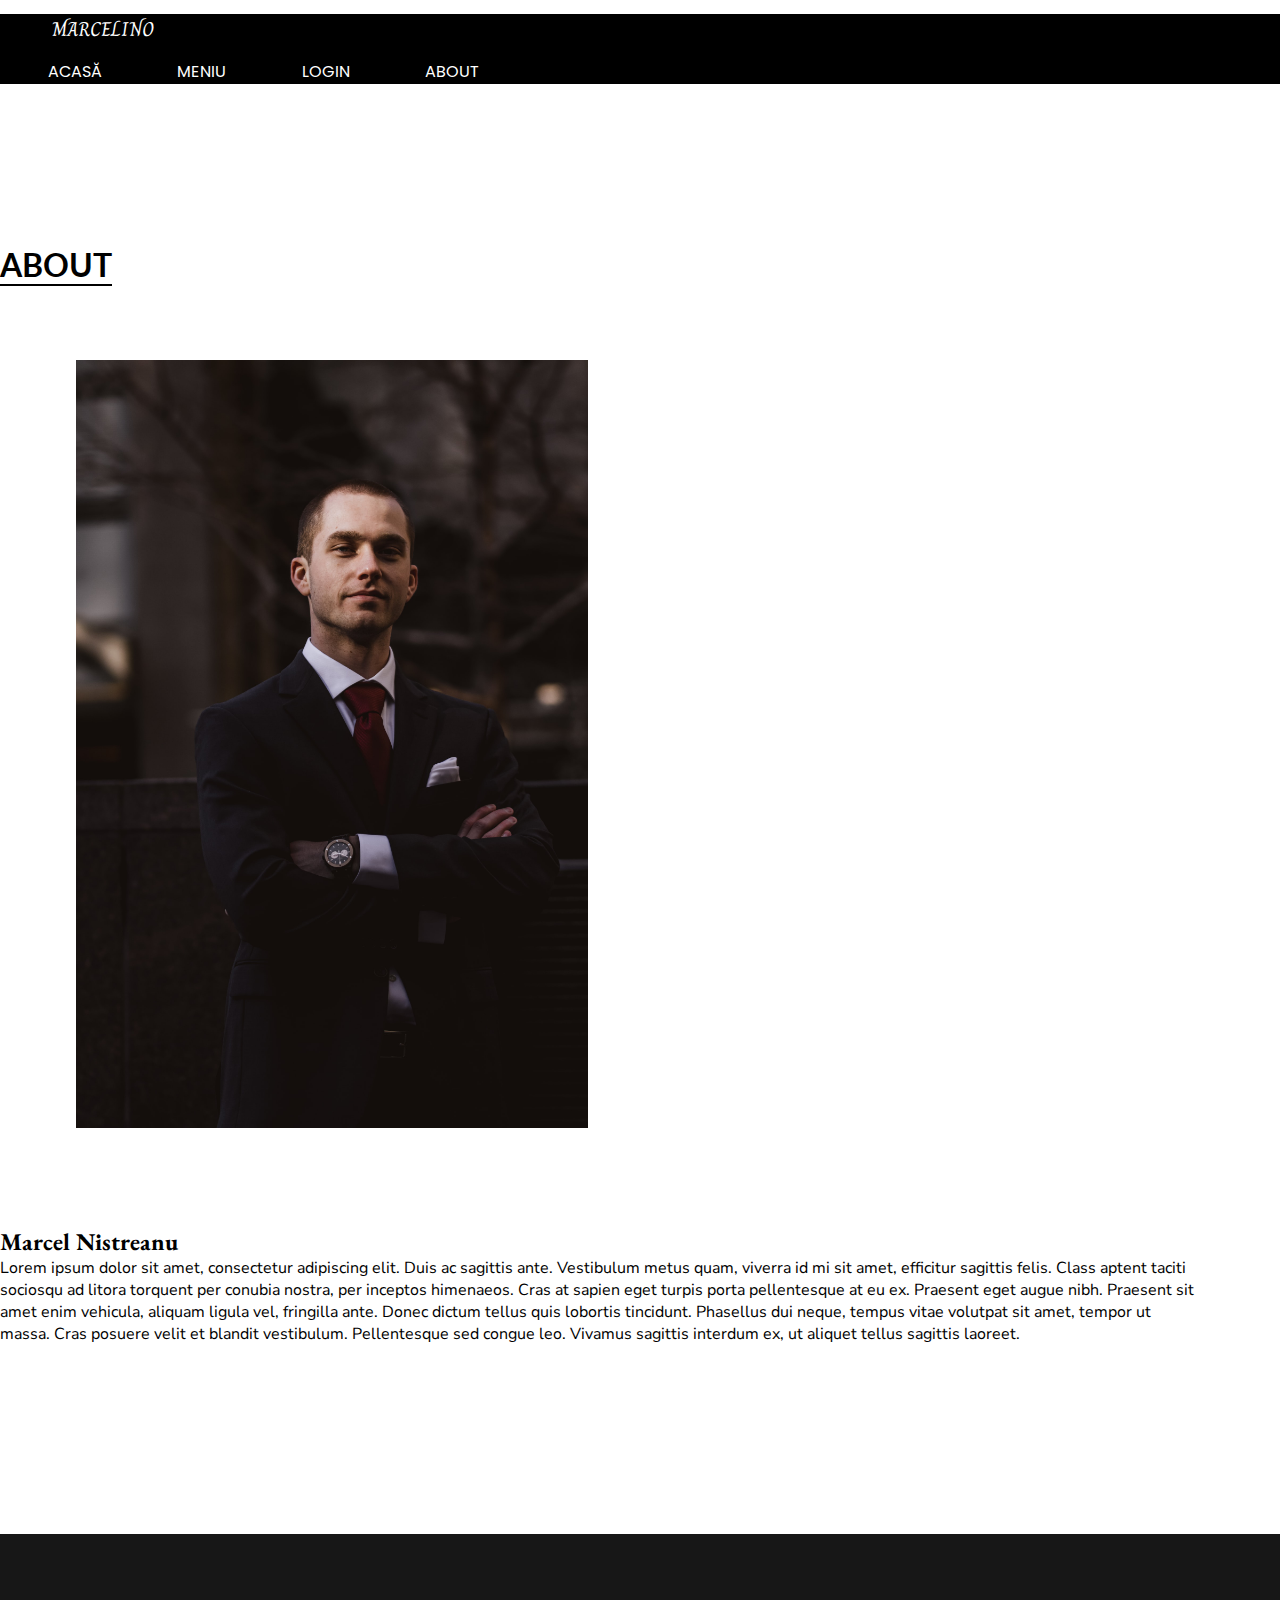
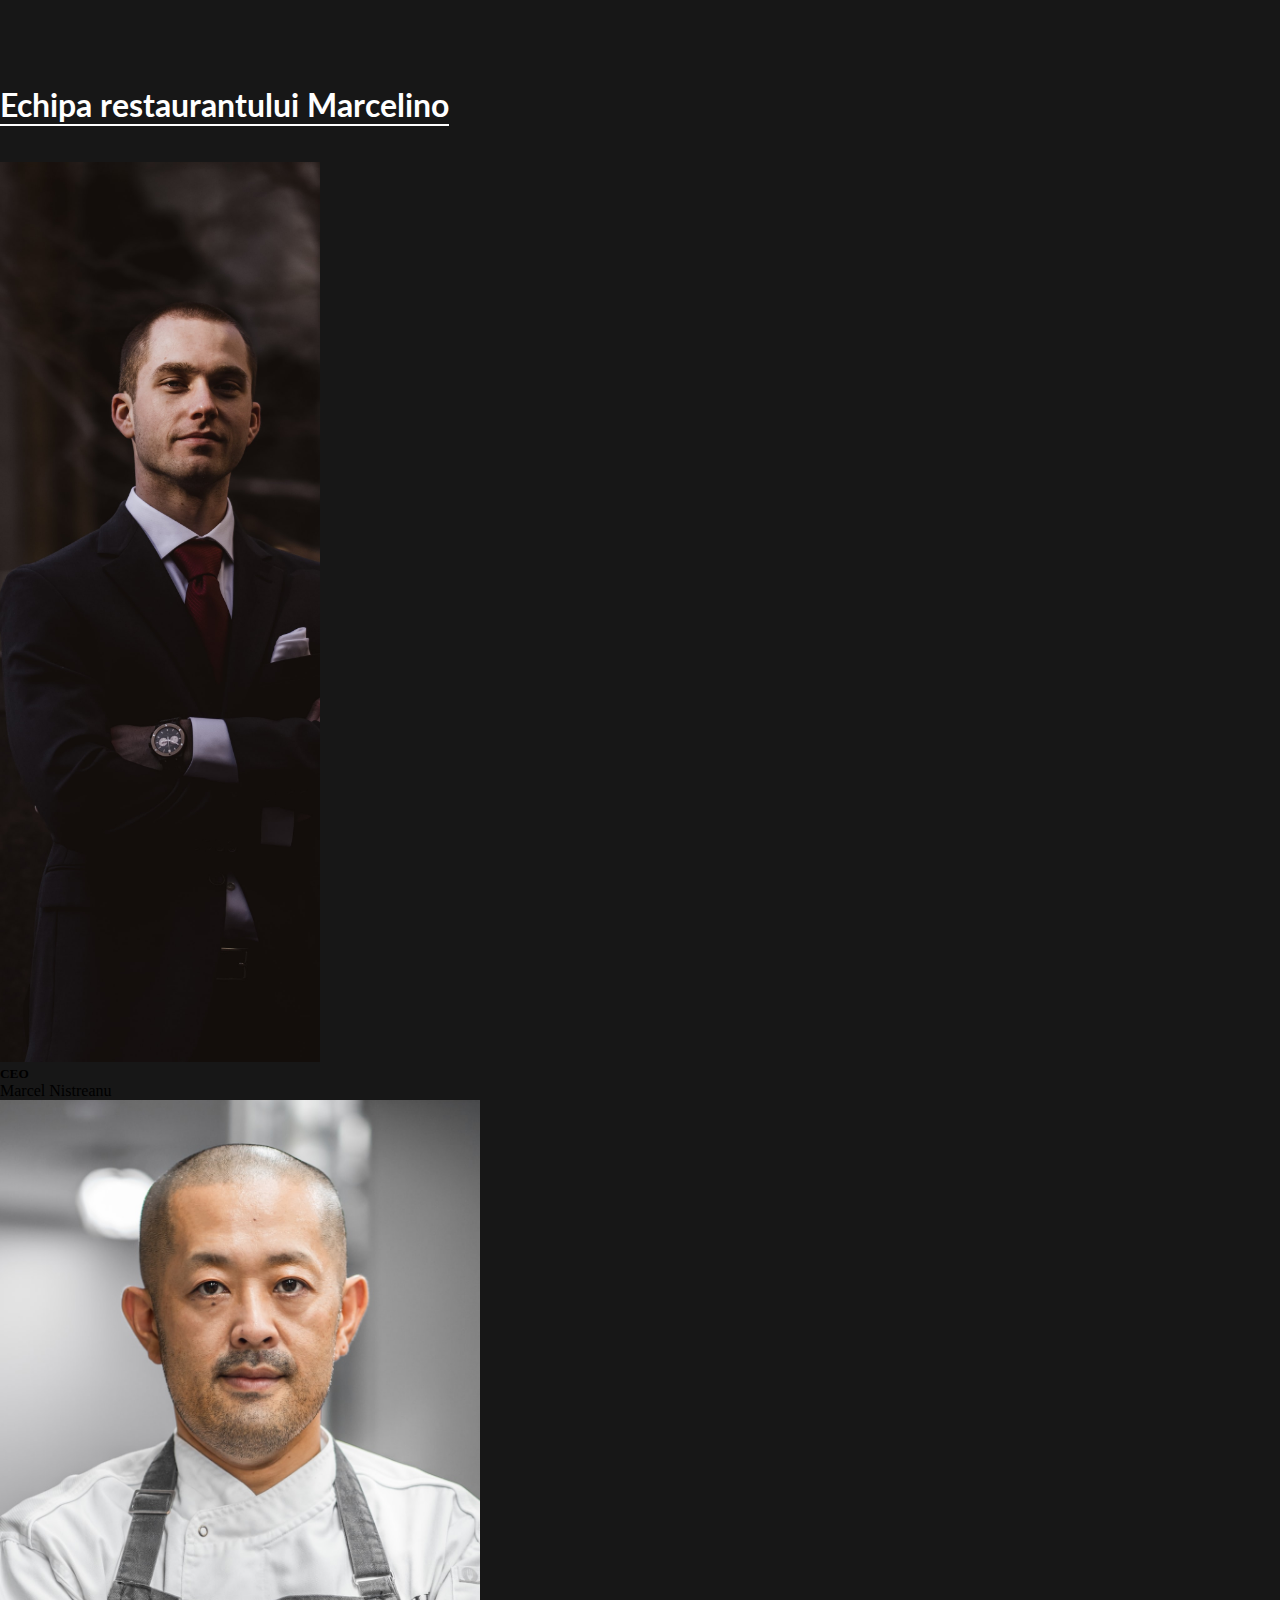
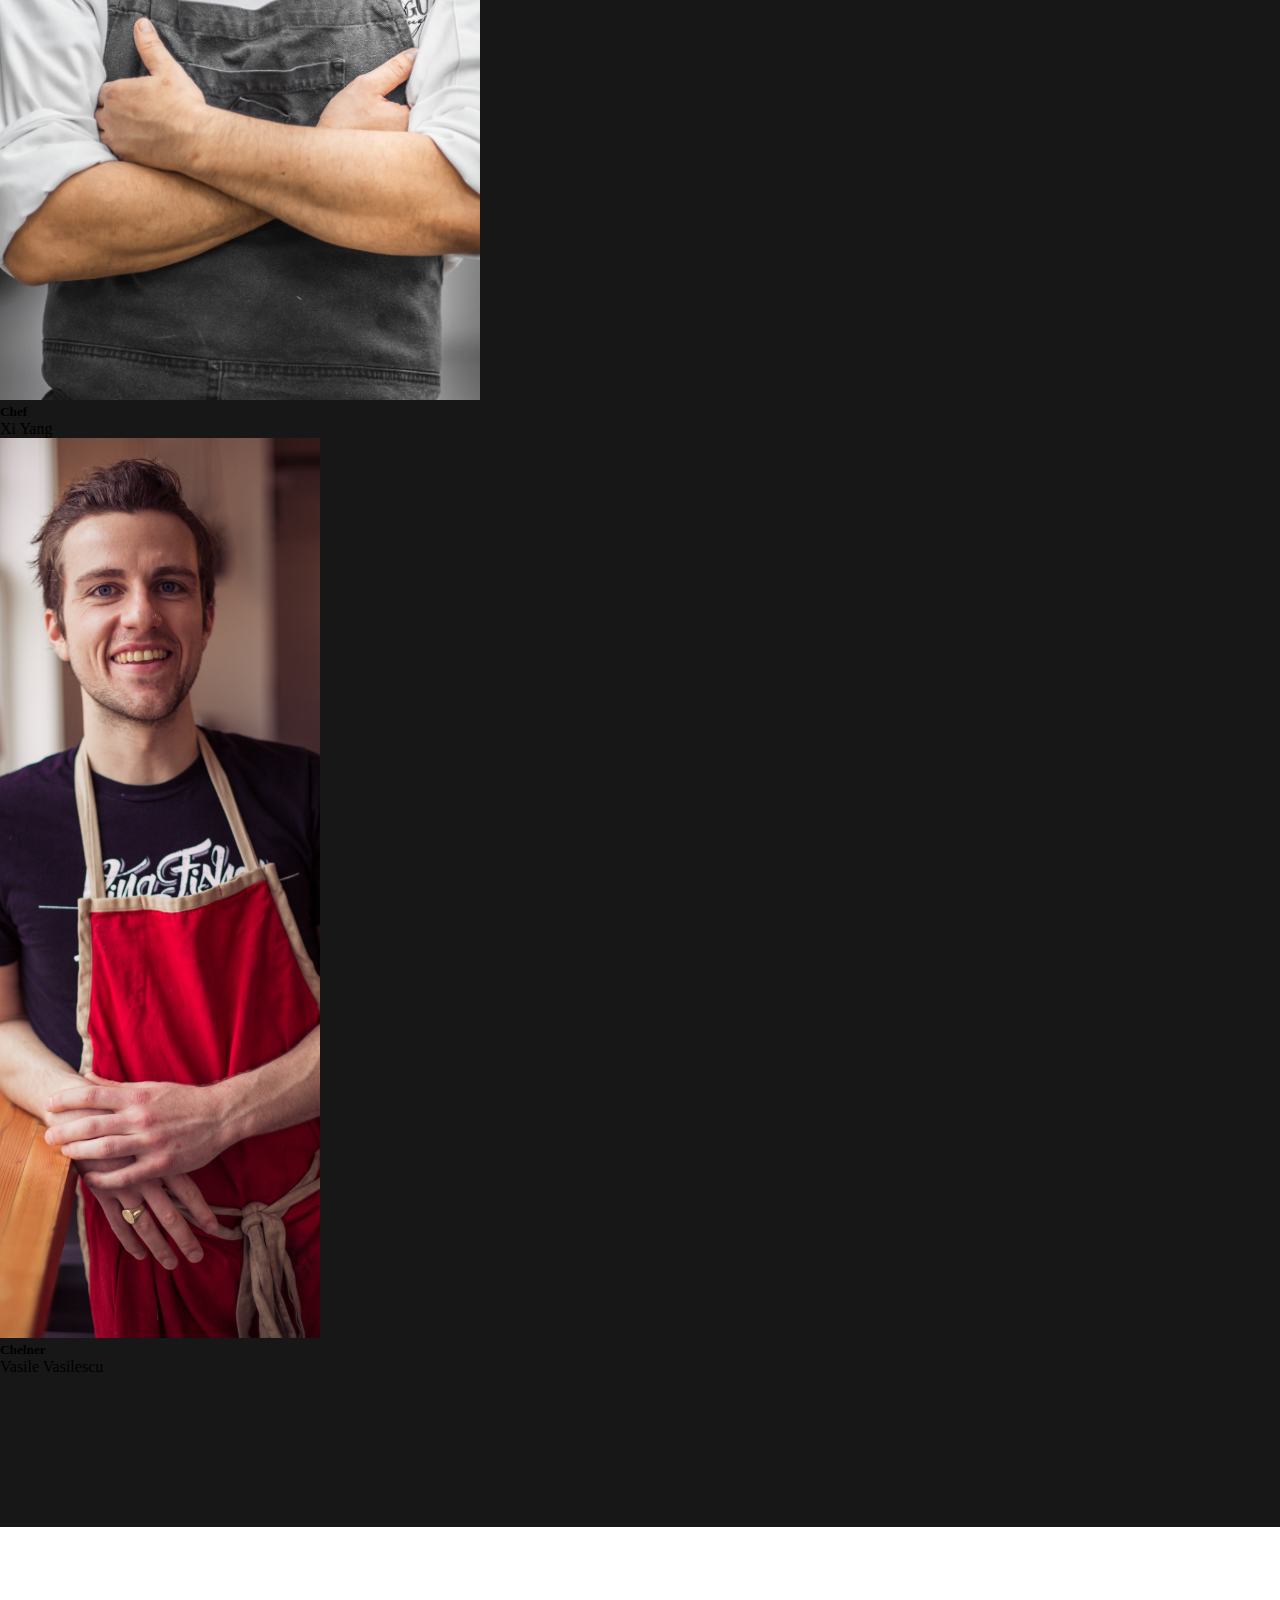
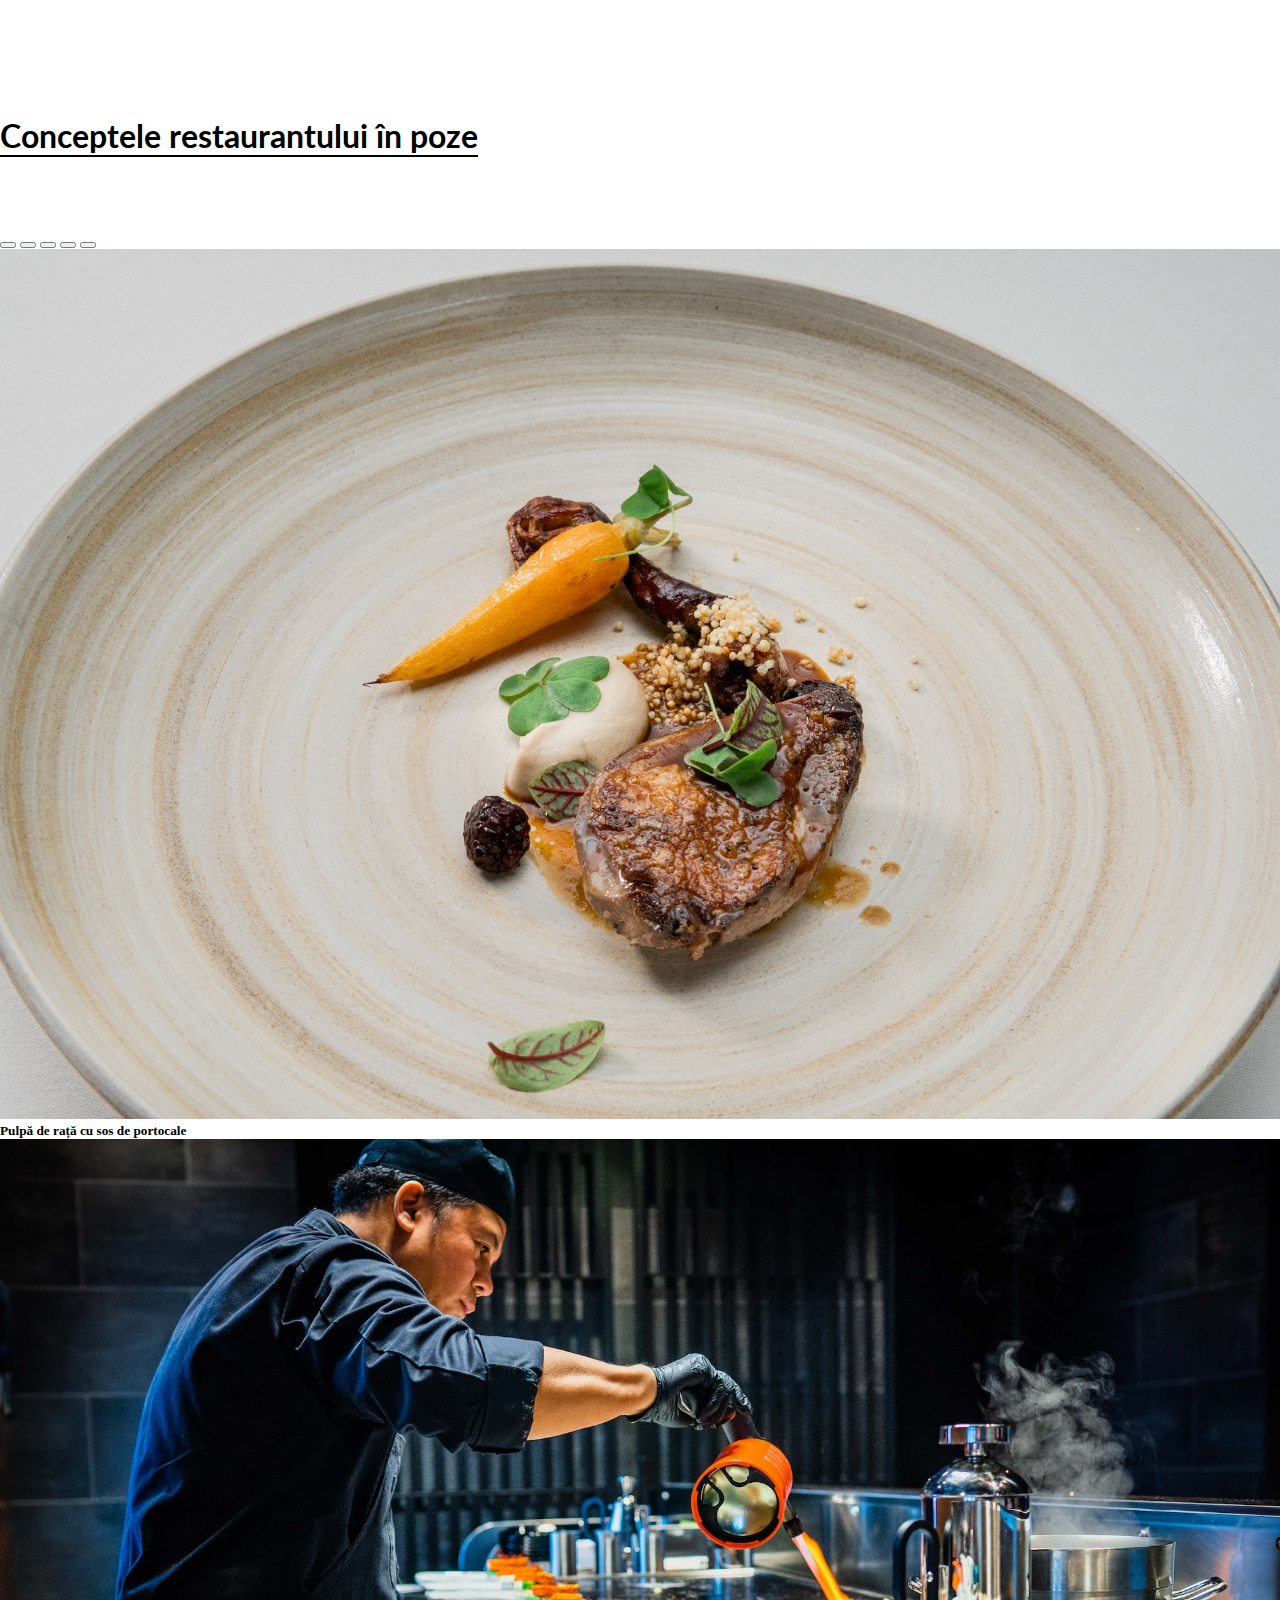
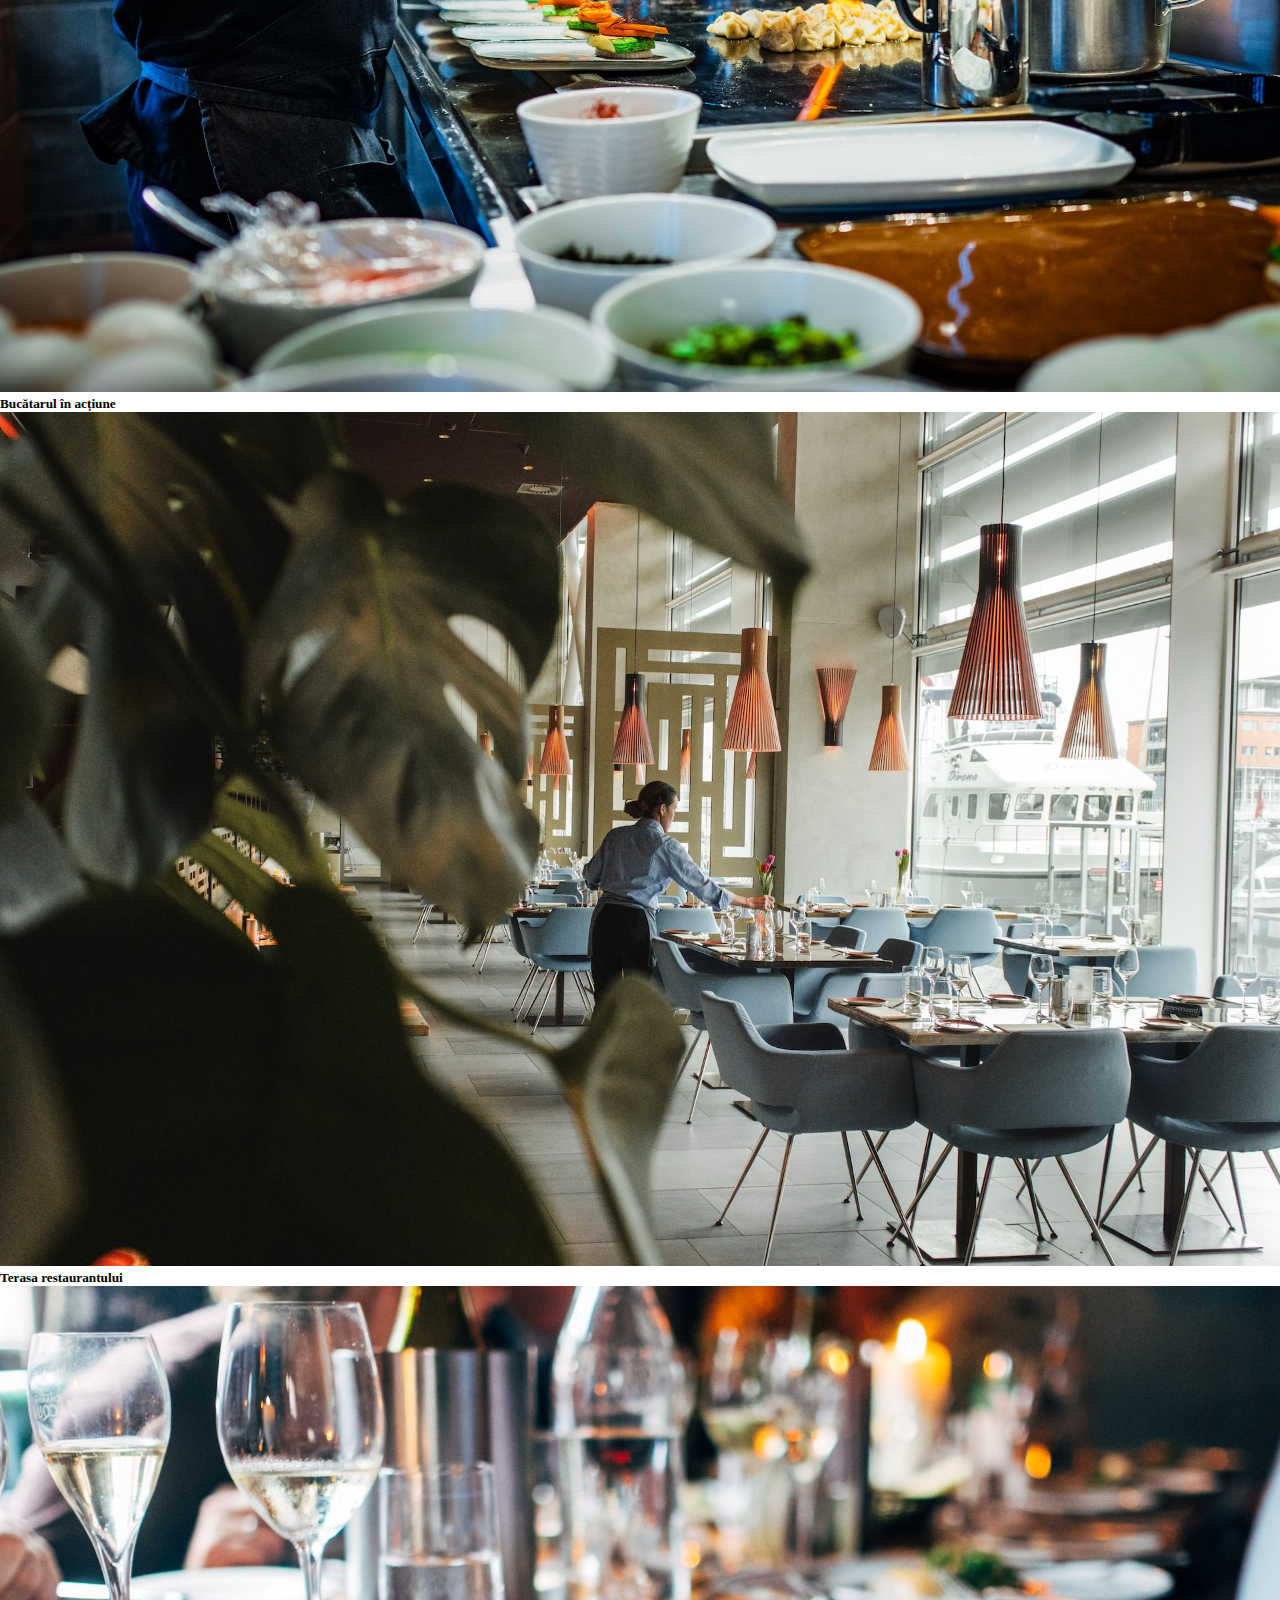
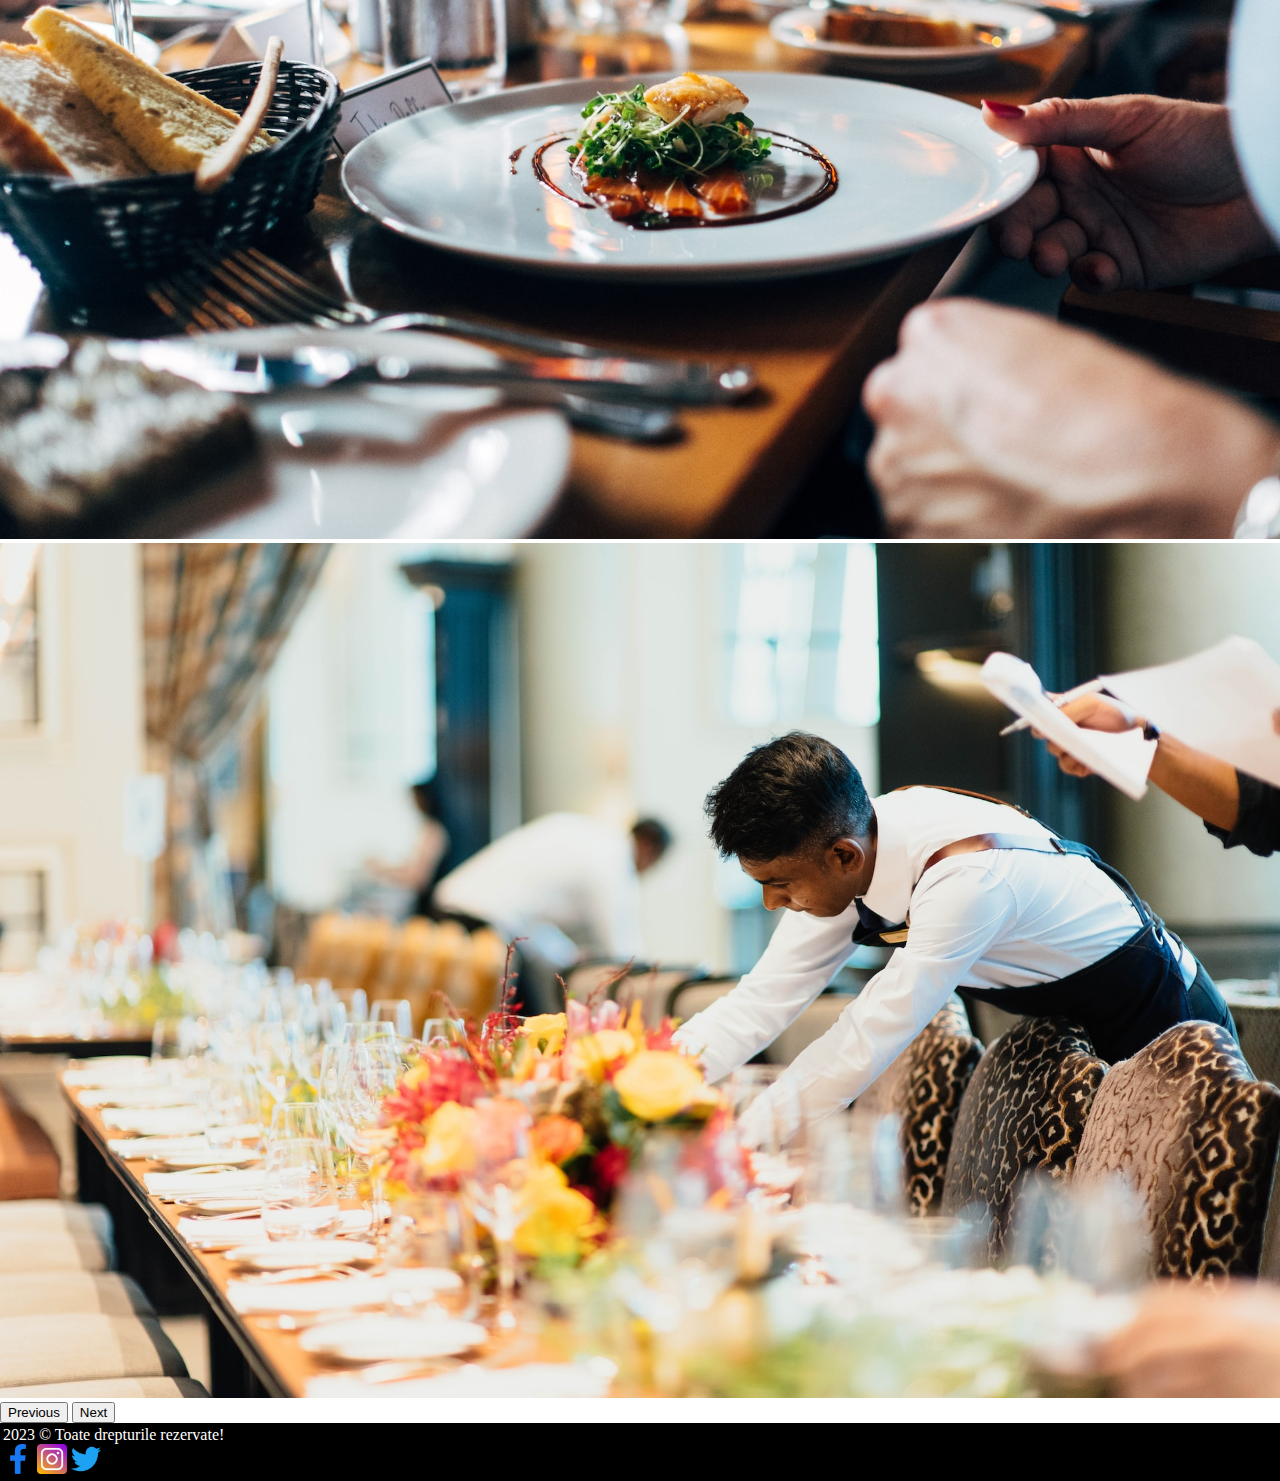
<file: about.html>
<!DOCTYPE html>
<html lang="en">
<head>
    <meta charset="UTF-8">
    <meta http-equiv="X-UA-Compatible" content="IE=edge">
    <meta name="viewport" content="width=device-width, initial-scale=1.0">
    <title>About</title>
    <link rel="stylesheet" href="styles.css">

    <link href="https://cdn.jsdelivr.net/npm/bootstrap@5.2.2/dist/css/bootstrap.min.css" rel="stylesheet" integrity="sha384-Zenh87qX5JnK2Jl0vWa8Ck2rdkQ2Bzep5IDxbcnCeuOxjzrPF/et3URy9Bv1WTRi" crossorigin="anonymous">
    
    <link rel="preconnect" href="https://fonts.googleapis.com">
    <link rel="preconnect" href="https://fonts.gstatic.com" crossorigin>
    <link href="https://fonts.googleapis.com/css2?family=Charm:wght@700&family=EB+Garamond:wght@500&family=Lora:ital@1&family=Nunito+Sans&family=Poppins&display=swap" rel="stylesheet">

    <link rel="preconnect" href="https://fonts.googleapis.com">
    <link rel="preconnect" href="https://fonts.gstatic.com" crossorigin>
    <link href="https://fonts.googleapis.com/css2?family=Charm:wght@700&family=EB+Garamond:wght@500&family=Lato:wght@300&family=Lora:ital@1&family=Nunito+Sans&family=Poppins&display=swap" rel="stylesheet">

</head>
<body>
    <nav class="main-navbar d-flex justify-content-between">
        <p class="logo">MARCELINO</p>
        <ul class="main-navbar-links d-flex align-items-center">
            <li><a class="main-navbar-link" style="text-decoration:none" href="index.html">ACASĂ</a></li>
            <li><a class="main-navbar-link" style="text-decoration:none" href="meniu.html">MENIU</a></li>
            <li><a class="main-navbar-link" style="text-decoration:none" href="login.html">LOGIN</a></li>
            <li><a class="main-navbar-link" style="text-decoration:none" href="about.html">ABOUT</a></li>
        </ul>
    </nav>

    <h1 class="titlu_despre text-center"><u>ABOUT</u></h1>
    <div class="d-flex justify-content-between" style="padding-bottom: 5cm;">
        <img class="founder_pic" src="images/fondator.jpg" alt="">
            
        <div>
            <h2 class="founder_nume">Marcel Nistreanu</h2>
            <p class="founder_history">
                Lorem ipsum dolor sit amet, consectetur adipiscing elit. Duis ac sagittis ante. 
                Vestibulum metus quam, viverra id mi sit amet, efficitur sagittis felis. Class aptent
                taciti sociosqu ad litora torquent per conubia nostra, per inceptos himenaeos. 
                Cras at sapien eget turpis porta pellentesque at eu ex. Praesent eget augue nibh. 
                Praesent sit amet enim vehicula, aliquam ligula vel, fringilla ante. Donec dictum 
                tellus quis lobortis tincidunt. Phasellus dui neque, tempus vitae volutpat sit amet, 
                tempor ut massa. Cras posuere velit et blandit vestibulum. Pellentesque sed congue 
                leo. Vivamus sagittis interdum ex, ut aliquet tellus sagittis laoreet.
            </p>
        </div>
    </div>

    
    
    <div style="background-color: #171717;">
        <h1 class="text-center" style="padding-top: 4cm; font-family: Lato, sans-serif; color: white;"><u style="border-bottom: 2px solid white;">Echipa restaurantului Marcelino</u></h1>
        <div class="echipa container" style="padding-bottom: 4cm;">
            <div class="row">
                <div class="d-flex justify-content-between">
                        <div class="card" style="width: 20rem;">
                            <img src="images/fondator.jpg" class="card-img-top" alt="">
                            <div class="card-body">
                              <h5 class="card-title">CEO</h5>
                              <p class="card-text" style="color: black;">Marcel Nistreanu</p>
                            </div>
                        </div>
                    
                        <div class="card" style="width: 30rem;">
                            <img src="images/chef.jpg" class="card-img-top" alt="">
                            <div class="card-body">
                              <h5 class="card-title">Chef</h5>
                              <p class="card-text" style="color: black;">Xi Yang</p>
                            </div>
                        </div>
                    
                        <div class="card" style="width: 20rem;">
                            <img src="images/chelner.jpg" class="card-img-top"  alt="">
                            <div class="card-body">
                              <h5 class="card-title">Chelner</h5>
                              <p class="card-text" style="color: black;">Vasile Vasilescu</p>
                            </div>
                        </div>
                </div>
            </div>
        </div>
    </div>
    


    <h1 class="titlu_concepte text-center"><u>Conceptele restaurantului în poze</u></h1>

    <div id="carouselExampleCaptions" class="carousel slide" data-bs-ride="carousel">
        <div class="carousel-indicators">
          <button type="button" data-bs-target="#carouselExampleCaptions" data-bs-slide-to="0" class="active" aria-current="true" aria-label="Slide 1"></button>
          <button type="button" data-bs-target="#carouselExampleCaptions" data-bs-slide-to="1" aria-label="Slide 2"></button>
          <button type="button" data-bs-target="#carouselExampleCaptions" data-bs-slide-to="2" aria-label="Slide 3"></button>
          <button type="button" data-bs-target="#carouselExampleCaptions" data-bs-slide-to="3" aria-label="Slide 4"></button>
          <button type="button" data-bs-target="#carouselExampleCaptions" data-bs-slide-to="4" aria-label="Slide 5"></button>
        </div>
        <div class="carousel-inner">
          <div class="carousel-item active">
            <img src="images/slide1.jpg" class="slide d-block w-100" alt="...">
            <div class="carousel-caption d-none d-md-block">
              <h5 class="mt-3">Pulpă de rață cu sos de portocale</h5>
              
            </div>
          </div>
          <div class="carousel-item">
            <img src="images/slide3.jpg" class="slide d-block w-100" alt="...">
            <div class="carousel-caption d-none d-md-block">
              <h5>Bucătarul în acțiune</h5>
            </div>
          </div>
          <div class="carousel-item">
            <img src="images/slide4.jpg" class="slide d-block w-100" alt="...">
            <div class="carousel-caption d-none d-md-block">
              <h5>Terasa restaurantului</h5>
            </div>
          </div>
          <div class="carousel-item">
            <img src="images/slide2.jpg" class="slide d-block w-100" alt="...">
            <div class="carousel-caption d-none d-md-block">
            </div>
          </div>
          <div class="carousel-item">
            <img src="images/slide5.jpg" class="slide d-block w-100" alt="...">
            <div class="carousel-caption d-none d-md-block">
            </div>
          </div>

        </div>
        <button class="carousel-control-prev" type="button" data-bs-target="#carouselExampleCaptions" data-bs-slide="prev">
          <span class="carousel-control-prev-icon" aria-hidden="true"></span>
          <span class="visually-hidden">Previous</span>
        </button>
        <button class="carousel-control-next" type="button" data-bs-target="#carouselExampleCaptions" data-bs-slide="next">
          <span class="carousel-control-next-icon" aria-hidden="true"></span>
          <span class="visually-hidden">Next</span>
        </button>
    </div>

      <nav class="footer d-flex justify-content-between">
        <p class="text_footer mt-3 mx-5">
            2023 © Toate drepturile rezervate!
        </p>
        <div class="k pt-3 px-2">
            <a class="icon" href=""><img class="social mx-2" src="images/facebook.png" alt=""></a>
            <a class="icon" href=""><img class="social mx-2" src="images/instagram.png" alt=""></a>
            <a class="icon" href=""><img class="social mx-2" src="images/twitter.png" alt=""></a>
        </div>
        </nav>

    <script src="https://cdn.jsdelivr.net/npm/bootstrap@5.2.2/dist/js/bootstrap.bundle.min.js" integrity="sha384-OERcA2EqjJCMA+/3y+gxIOqMEjwtxJY7qPCqsdltbNJuaOe923+mo//f6V8Qbsw3" crossorigin="anonymous"></script>

</body>
</html>
</file>
<file: styles.css>
*{
    margin: 0;
    top: 0;
}


img{
    height:fit-content;
    width: 100%;
    position: relative;
}

.main-navbar{
    background-color:black;
}

.logo{
    margin: 14px;
    color: white;
    font-family: 'Charm', cursive;
    font-size: 20px;
    padding-left: 1cm;
}

.main-navbar-links{
    display: flex;
    list-style: none;
    padding-left: 0%;
    margin: 10px;
}

.main-navbar-link{
    padding: 1cm;
    color:white;
    position: relative;
    font-family: 'Poppins', sans-serif;
}


.main-navbar-link:hover{
    color:red;
}


.text-container{
    font-family: 'Nunito Sans', sans-serif;
    padding: 4cm;
}

.paragraf2{
    background-color: #171717;
}

.titlu-paragraf2{
    padding-top: 5cm;
    color: white;
    padding-left: 4cm;
    font-family: 'Lora', serif;
}

.titlu-fav1{
    padding-top: 3cm;
    padding-bottom: 1cm;
    padding-left: 6cm;
    color: white;
    font-family: 'Nunito Sans', sans-serif;
}

.text-fav1{
    color: white;
    padding-left: 6cm;
    font-family: 'Nunito Sans', sans-serif;
}

.titlu-fav2{
    padding-top: 3cm;
    padding-bottom: 1cm;
    padding-left: 3cm;
    padding-right: 6cm;
    color: white;
    font-family: 'Nunito Sans', sans-serif;
}

.text-fav2{
    padding-left: 3cm;
    padding-right: 6cm;
    color: white;
    padding-bottom: 5cm;
    font-family: 'Nunito Sans', sans-serif;
}

.contacte{
    padding: 4cm;
    font-family: 'EB Garamond', serif;
}

.mail{
    color: black;
}


.footer{
    background-color: black;
    padding: 3px;
}

p{
    color: white;
}

.social{
    max-width: 30px;
    height: 30px;
}

.titlu_despre{
    font-family: "Lato", sans-serif;
    padding-top: 4cm;
    padding-bottom: 2cm;
}

.founder_pic{
    max-width: 40%;
    max-height: 40%;
    padding-left: 2cm;
    padding-right: 1cm;
}

.founder_nume{
    padding-top: 2.5cm;
    font-family: 'EB Garamond', serif;
}


.founder_history{
    color: black;
    padding-right: 2cm;
    font-family: 'Nunito Sans', sans-serif;
}

u{
    text-decoration: none;
    border-bottom: 2px solid black;
}

.carousel{
    padding-top: 2cm;
}

.titlu_concepte{
    font-family: "Lato", sans-serif;
    padding-top: 5cm;
}

.echipa{
    padding-top: 1cm;
}

.login_div{
    min-height: 100vh;
    min-width: 100%;
    background-image: url(images/background.jpg);
    background-position: center;
    background-size:cover;
    font-family: "Poppins", sans-serif;
}

.login_box{
    width: 380px;
    height: 480px;
    background: linear-gradient(135deg, rgba(255, 255, 255, .1), rgba(255, 255, 255, 0));
    backdrop-filter: blur(10px);
    -webkit-backdrop-filter: blur(10px);
    position: absolute;
    top: 50%;
    left: 50%;
    transform: translate(-50%, -50%);
    border-radius: 10px; 
    border: 4px solid rgb(218, 165, 32);
    box-shadow: 0 8px 32px 0 rgba(0, 0, 0, .37);
}

.login_text{
    text-align: center;
    padding: 20px 0 20px 0;
    border-bottom: 1px solid goldenrod;
    color: white;
}

.login_form{
    padding: 0 95px;
    box-sizing: border-box;
}

.txt_field{
    position: relative;
    border-bottom: 2px solid goldenrod;
    margin: 30px 0;
}

.txt_field input{
    padding: 0 5px;
    height: 40px;
    font-size: 16px;
    border: none;
    background: none;
    outline: none;
}

.login_button{
    width: 100%;
    height: auto;
    border: 1px solid;
    background: goldenrod;
    border-radius: 25px;
    font-size: 18px;
    color: white;
    font-weight: 700;
}

.login_button:hover{
    border-color: goldenrod;
    transition: .5s;
}

.signup{
    text-align: center;
    margin: 30px 0;
    font-size: 16px;
    width: 109%;
}

.signup a{
    color: goldenrod;
    text-decoration: none;
    border: 1px rgb(218, 165, 32);
}

.signup a:hover{
    text-decoration: underline;
    color: goldenrod;
}

::placeholder{
    color: white;
}

.signup_div{
    min-height: 100vh;
    min-width: 100%;
    background-image: url(images/background.jpg);
    background-position: center;
    background-size:cover;
    font-family: "Poppins", sans-serif;
}

.signup_box{
    width: 400px;
    height: 600px;
    background: linear-gradient(135deg, rgba(255, 255, 255, .1), rgba(255, 255, 255, 0));
    backdrop-filter: blur(10px);
    -webkit-backdrop-filter: blur(10px);
    position: absolute;
    top: 50%;
    left: 50%;
    transform: translate(-50%, -50%);
    border-radius: 10px; 
    border: 4px solid rgb(218, 165, 32);
    box-shadow: 0 8px 32px 0 rgba(0, 0, 0, .37);
    margin-top: 1cm;
}

.signup_text{
    text-align: center;
    padding: 20px 0 20px 0;
    border-bottom: 1px solid goldenrod;
    color: white;
}

.signup_form{
    padding: 0 95px;
    box-sizing: border-box;
}


.signup_button{
    width: 100%;
    height: auto;
    border: 1px solid;
    background: goldenrod;
    border-radius: 25px;
    font-size: 18px;
    color: white;
    font-weight: 700;
}

.meniu_div{
    background-image: linear-gradient(rgba(4, 9, 30, 0.7), rgba(4, 9, 30, 0.7)), url(images/background.jpg);
    background-size: 100% 100%;
    background-repeat: no-repeat;
    background-position: center;
}

.error{
    text-align: center;
    background: #f2dede;
    color: #a94442;
    padding: 10px;
    width: 100%;
    border-radius: 5px;
}

.card-img-top{
    width: 100%;
    height: 100vh;
    object-fit: cover;
}
</file>
